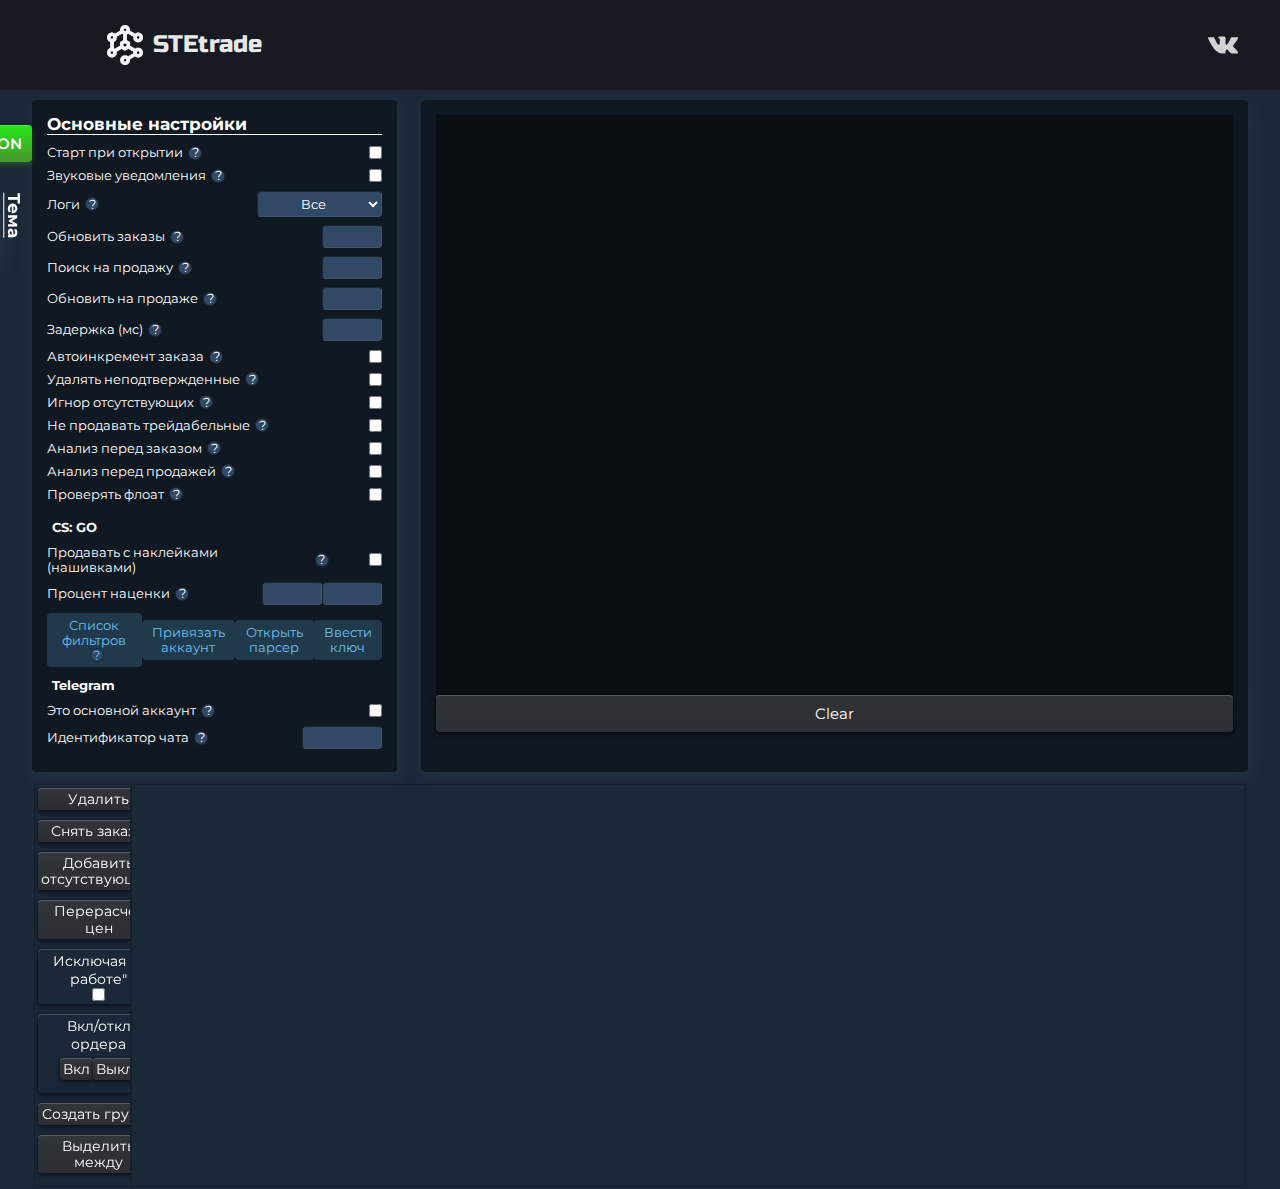
<file: index.html>
<head>
    <!-- <link href="https://fonts.googleapis.com/css?family=Open+Sans:300,400,600,700&display=swap&subset=cyrillic,cyrillic-ext" rel="stylesheet"> -->
    <link href="https://fonts.googleapis.com/css?family=Montserrat:300,400,500,700&display=swap&subset=cyrillic" rel="stylesheet">
    <link href="https://fonts.googleapis.com/css?family=Russo+One&display=swap" rel="stylesheet">
    <link href="https://necolas.github.io/normalize.css/8.0.1/normalize.css" rel="stylesheet">
    <link rel="stylesheet" type="text/css" href="http://maxcdn.bootstrapcdn.com/font-awesome/4.7.0/css/font-awesome.min.css">
    <meta charset="utf-8">
    <script type="text/javascript" src="scr\jquery.js"></script>
    <script type="text/javascript" src="index.js"></script>
    <link href="site.css" rel="stylesheet">
    <title>STEtrade</title>
</head>
<body class="Steam">
    <div id="wrapper">
        <form id="theme-set" class="set_group">
            <div class="title">Тема</div>
            <div class="row">
                <label for="themeChoice1">Classic</label>
                <input type="radio" id="themeChoice1" name="theme" value="Classic">
            </div>
            <div class="row">
                <label for="themeChoice3">Dark</label>
                <input type="radio" id="themeChoice3" name="theme" value="Steam">
            </div>
        </form>
        <section id="settings_page"></section>
        <section id="header">
            <header>
                <div class="inner">
                    <div class="menu_bttn_wrapper" id="proSettings" hidden>
                        <div class="menu_bttn"></div>
                    </div>
                    <a class="logo">
                        <img src="/ico/ste_white.png" alt="">STEtrade
                    
                    </a>
                    <div class="user_block">
                        <div class="user_avatar" id="user_avatar"></div>
                        <div class="user_block_text">
                            <div class="user_name" id="user_name"></div>
                            <div class="user_on_sale" id="user_sum"></div>
                            <div class="user_balance" id="balance"></div>
                            <div class="user_on_sale" id="on_sale_sum"></div>
                            <div class="user_on_buy" id="orders_sum"></div>
                        </div>
                    </div>
                    <ul class="socials">
                        <li class="vk">
                            <a target="_blank" href="https://vk.com/stetrade"></a>
                        </li>
                    </ul>
                </div>
            </header>
        </section>
        <section id="main_block">
            <div class="inner">
                <div class="main-settings grid">
                    <div class="set_group">
                        <div class="title">Основные настройки</div>
                        <button id="startWork">ON</button>
                        <div class="row" id="AOSettings" hidden>
                            <label for="AOSettings">
                                ПРО версия
                                
                                
                                
                                
                                
                                <div class="helper">
                                    <span>?</span>
                                    <div class="help_text">Включить функционал ПРО версии</div>
                                </div>
                            </label>
                            <input class="settings" type="checkbox" name="AOSettings" id="AOSettings">
                        </div>
                        <div class="row">
                            <label for="autoStart">
                                Старт при открытии
                                
                                
                                
                                
                                
                                <div class="helper">
                                    <span>?</span>
                                    <div class="help_text">Автоматический старт при открытии Бота</div>
                                </div>
                            </label>
                            <input class="settings" type="checkbox" name="autoStart" id="autoStart">
                        </div>
                        <div class="row">
                            <label for="soundNotifications">
                                Звуковые уведомления                                
                                
                                
                                
                                
                                <div class="helper">
                                    <span>?</span>
                                    <div class="help_text">Включить звуковые уведомления
                                    </div>
                                </div>
                            </label>
                            <input class="settings" type="checkbox" name="soundNotifications" id="soundNotifications">
                        </div>
                        <div class="row">
                            <label for="logs_info">
                                Логи                                
                                
                                
                                
                                <div class="helper">
                                    <span>?</span>
                                    <div class="help_text">Тип логирования</div>
                                </div>
                            </label>
                            <select class="settings" size="1" id="logs_info">
                                <option value="2">Все</option>
                                <option value="1">Только ошибки</option>
                                <option value="0">Выключить</option>
                            </select>
                        </div>
                        <div class="row">
                            <label for="getOrdersRefreshTime">
                                Обновить заказы                                
                                
                                
                                
                                <div class="helper">
                                    <span>?</span>
                                    <div class="help_text">Частота обновления заказов (минуты)</div>
                                </div>
                            </label>
                            <div class="min-row">
                                <input class="settings" type="number" name="getOrdersRefreshTime" id="getOrdersRefreshTime">
                                <label id="getOrdersRefreshTimeLable" class="time-mark"></label>
                            </div>
                        </div>
                        <div class="row">
                            <label for="sellInventoryRefreshTime">
                                Поиск на продажу                                
                                
                                
                                
                                <div class="helper">
                                    <span>?</span>
                                    <div class="help_text">Частота поиска предметов на продажу (минуты)</div>
                                </div>
                            </label>
                            <div class="min-row">
                                <input class="settings" type="number" name="sellInventoryRefreshTime" id="sellInventoryRefreshTime">
                                <label id="sellInventoryRefreshTimeLable" class="time-mark"></label>
                            </div>
                        </div>
                        <div class="row">
                            <label for="itemsOnSaleRefreshTime">
                                Обновить на продаже                                
                                
                                
                                <div class="helper">
                                    <span>?</span>
                                    <div class="help_text">Частота обновления информации о предметах на продаже</div>
                                </div>
                            </label>
                            <div class="min-row">
                                <input class="settings" type="number" name="itemsOnSaleRefreshTime" id="itemsOnSaleRefreshTime">
                                <label id="itemsOnSaleRefreshTimeLable" class="time-mark"></label>
                            </div>
                        </div>
                        <div class="row">
                            <label for="itemsOnSaleRefreshTime">
                                Задержка (мс)                                
                                
                                
                                <div class="helper">
                                    <span>?</span>
                                    <div class="help_text">Время задержки между запросами (миллисекунды)</div>
                                </div>
                            </label>
                            <div class="min-row">
                                <input class="settings" type="number" name="query_delay" id="query_delay">
                                <label id="query_delay"></label>
                            </div>
                        </div>
                        <div class="row">
                            <label for="autoIncOrders">
                                Автоинкремент заказа                                
                                
                                
                                <div class="helper">
                                    <span>?</span>
                                    <div class="help_text">Увеличивает количество в заказе на 1 при раземещении заказа</div>
                                </div>
                            </label>
                            <input class="settings" type="checkbox" name="autoIncOrders" id="autoIncOrders">
                        </div>
                        <div class="row">
                            <label for="checkSDASettings">
                                Удалять неподтвержденные                                
                                
                                
                                <div class="helper">
                                    <span>?</span>
                                    <div class="help_text">Удалять "зависшие предметы в SDA"</div>
                                </div>
                            </label>
                            <input class="settings" type="checkbox" name="checkSDASettings" id="checkSDASettings">
                        </div>
                        <div class="row">
                            <label for="ignoreMissing">
                                Игнор отсутствующих                                
                                
                                
                                <div class="helper">
                                    <span>?</span>
                                    <div class="help_text">Игнорировать предметы, которых нет в базе</div>
                                </div>
                            </label>
                            <input class="settings" type="checkbox" name="ignoreMissing" id="ignoreMissing">
                        </div>
                        <div class="row">
                            <label for="dontSelTradable">
                                Не продавать трейдабельные                                
                                
                                
                                <div class="helper">
                                    <span>?</span>
                                    <div class="help_text">Не выставлять предметы, у которых нет трейд бана</div>
                                </div>
                            </label>
                            <input class="settings" type="checkbox" name="dontSelTradable" id="dontSelTradable">
                        </div>
                        <div class="row">
                            <label for="checkHistogramBeforeBuy">
                                Анализ перед заказом                                
                                
                                
                                <div class="helper">
                                    <span>?</span>
                                    <div class="help_text">Вставать первым на покупку, при возможноности</div>
                                </div>
                            </label>
                            <input class="settings" type="checkbox" name="checkHistogramBeforeBuy" id="checkHistogramBeforeBuy">
                        </div>
                        <div class="row">
                            <label for="checkHistogramBeforeSell">
                                Анализ перед продажей                                
                                
                                
                                <div class="helper">
                                    <span>?</span>
                                    <div class="help_text">Вставать первым на продажу, при возможноности</div>
                                </div>
                            </label>
                            <input class="settings" type="checkbox" name="checkHistogramBeforeSell" id="checkHistogramBeforeSell">
                        </div>
                        <div class="row">
                            <label for="checkFloat">
                                Проверять флоат                                
                                
                                
                                <div class="helper">
                                    <span>?</span>
                                    <div class="help_text">Не продавать предметы, которые попали в диапазон флоат</div>
                                </div>
                            </label>
                            <input class="settings" type="checkbox" name="checkFloat" id="checkFloat">
                        </div>
                        <div class="cs coll">
                            <h4>CS: GO</h4>
                            <div class="row">
                                <label for="sellWithStickers">
                                    Продавать с наклейками (нашивками)                                
                                    
                                    
                                    <div class="helper">
                                        <span>?</span>
                                        <div class="help_text">Продавать или не продавать предметы с наклейками (нашивками)</div>
                                    </div>
                                </label>
                                <input class="settings" type="checkbox" name="sellWithStickers" id="sellWithStickers">
                            </div>
                            <div class="row">
                                <label for="sticker_percent">
                                    Процент наценки                                
                                    
                                    
                                    <div class="helper">
                                        <span>?</span>
                                        <div class="help_text">Наценка от стоимости всех наклеек ("процент" | "минимальная наценка")</div>
                                    </div>
                                </label>
                                <input class="settings" type="number" name="sticker_percent" id="sticker_percent" style="margin-left:auto">
                                <div class="min-row" style="justify-inner: flex-end;">
                                    <input class="settings" type="number" name="sticker_overprice" id="sticker_overprice">
                                </div>
                            </div>
                            <div class="row">
                                <button id="filter_stickers_button">
                                    Список фильтров                                    
                                    <div class="helper">
                                        <span>?</span>
                                        <div class="help_text">Не продавать предметы, если у них есть наклейки</div>
                                    </div>
                                </button>
                                <button id="regSteamid">Привязать аккаунт</button>
                                <button id="openParser">Открыть парсер</button>
                                <button id="enterSecrteKey">Ввести ключ</button>
                            </div>
                            <h4>Telegram </h4>
                            <div class="row">
                                <label for="telegramThisIsMain">
                                    Это основной аккаунт                                    
                                    <div class="helper">
                                        <span>?</span>
                                        <div class="help_text">Поставтье галку, если это основной аккаунт</div>
                                    </div>
                                </label>
                                <input class="settings" type="checkbox" name="telegramThisIsMain" id="telegramThisIsMain">
                            </div>
                            <div class="row">
                                <label for="telegram_chat_id">
                                    Идентификатор чата  
                                    
                                    
                                    <div class="helper">
                                        <span>?</span>
                                        <div class="help_text">Ваш уникальный id для телеграмм бота</div>
                                    </div>
                                </label>
                                <input class="settings" type="number" name="telegram_chat_id" id="telegram_chat_id">
                            </div>
                        </div>
                        <div id="progress_bar_div"></div>
                    </div>
                    <div class="logs-block">
                        <div class="logs">
                            <div id="log" class="overflow"></div>
                        </div>
                        <button id="clearLogs">Clear</button>
                    </div>
                </div>
            </div>
        </section>
        <section id="trade-table">
            <div class="inner">
                <table border="1px">
                    <tr>
                        <td colspan="2" valign="top" class="table-setting">
                            <button id="deleteItems">Удалить</button>
                            <button id="deleteOrders">Снять заказы</button>
                            <button id="addMissingItems">Добавить отсутствующие</button>
                            <button id="updateItemsPrices">Перерасчет цен</button>
                            <div class="btn-group">
                                <label id="updateItemsPricesLabel" for="updateItemsPrices_settings">Исключая "в работе"</label>
                                <input class="settings" type="checkbox" name="updateItemsPrices_settings" id="updateItemsPrices_settings">
                            </div>
                            <div class="btn-group">
                                Вкл/откл ордера
                                
                                
                                
                                
                                
                                
                                <div class="btn-row">
                                    <button id="on_work_on">Вкл</button>
                                    <button id="on_work_off">Выкл</button>
                                </div>
                            </div>
                            <button class="addGroup" id="addGroup">Создать группу</button>
                            <button id="checkItems">Выделить между</button>
                        </td>
                    </tr>
                    <tr>
                        <td colspan="2" valign="top">
                            <div id="dataTable"></div>
                        </td>
                    </tr>
                </table>
            </div>
        </section>
        <section hidden class="groupSettings" id="groupSettings">
            <div class="b-popup-inner">
                <div class="b-popup-settings">
                    <div class="set_group">
                        <div class="title">Расчет цен</div>
                        <div class="row">
                            <label>Желаемый процент профита</label>
                            <div class="min-row" style="justify-inner: flex-end;">
                                <input class="settings" type="number" name="group_profitPercent" id="group_profitPercent">
                                <input class="settings" type="number" name="group_minProfit" id="group_minProfit">
                                <input class="settings" type="number" name="group_lowProfit" id="group_lowProfit">
                            </div>
                        </div>
                        <div class="row">
                            <label for="group_countDayHistoryGraph">Период анализа</label>
                            <input class="settings" type="number" name="group_countDayHistoryGraph" id="group_countDayHistoryGraph">
                        </div>
                        <div class="row">
                            <label for="group_percentLimit">Процент коридора </label>
                            <input class="settings" type="number" name="group_percentLimit" id="group_percentLimit">
                        </div>
                        <div class="row" style="flex-wrap: wrap;">
                            <label for="algoritm">Алгоритм продажи</label>
                            <select class="settings" size="1" name="group_algoritm" id="group_algoritm">
                                <option value="HG">Максимальный</option>
                                <option value="HSG">Макс безопасный</option>
                                <option value="AVG">Средний</option>
                                <option value="LG">Низкий</option>
                                <option value="BG">Покупной</option>
                                <option value="OG">Процент от заказа</option>
                            </select>
                        </div>
                        <div class="row" style="flex-wrap: wrap;">
                            <label for="algoritm_buy">Алгоритм покупки</label>
                            <select class="settings" size="1" name="group_algoritm_buy" id="group_algoritm_buy">
                                <option value="HG">Максимальный</option>
                                <option value="HSG">Макс безопасный</option>
                                <option value="AVG">Средний</option>
                                <option value="LG">Низкий</option>
                                <option value="BG">Покупной</option>
                                <option value="OG">Процент от заказа</option>
                            </select>
                        </div>
                        <div class="row">
                            <label for="group_orderPercent">Процент от заказа</label>
                            <div class="min-row" style="justify-inner: flex-end;">
                                <input class="settings" type="number" name="group_orderPercent" id="group_orderPercent">
                            </div>
                        </div>
                    </div>
                    <div class="set_group">
                        <div class="title">Фильтры</div>
                        <div class="row">
                            <label for="group_ordersPlace">Коэф стакана </label>
                            <input class="settings" type="number" name="group_ordersPlace" id="group_ordersPlace">
                        </div>
                        <div class="row">
                            <label for="group_cntSalesMonth">Продаж в день за месяц </label>
                            <input class="settings" type="number" name="group_cntSalesMonth" id="group_cntSalesMonth">
                        </div>
                        <div class="row">
                            <label for="group_listingPlace">Место в листинге</label>
                            <input class="settings" type="number" name="group_listingPlace" id="group_listingPlace">
                        </div>
                        <div class="row">
                            <label for="group_monthTrend">Тренд месячный</label>
                            <div class="min-row" style="justify-inner: flex-end;">
                                <input class="settings" type="number" name="group_monthTrend_up" id="group_monthTrend_up">
                                <input class="settings" type="number" name="group_monthTrend" id="group_monthTrend">
                            </div>
                        </div>
                        <div class="row">
                            <label for="group_weekTrend">Тренд недельный</label>
                            <div class="min-row" style="justify-inner: flex-end;">
                                <input class="settings" type="number" name="group_weekTrend_up" id="group_weekTrend_up">
                                <input class="settings" type="number" name="group_weekTrend" id="group_weekTrend">
                            </div>
                        </div>
                        <div class="row">
                            <label for="group_dayTrend">Тренд дневной</label>
                            <div class="min-row" style="justify-inner: flex-end;">
                                <input class="settings" type="number" name="group_dayTrend_up" id="group_dayTrend_up">
                                <input class="settings" type="number" name="group_dayTrend" id="group_dayTrend">
                            </div>
                        </div>
                    </div>
                    <div class="set_group">
                        <div class="title">Снятие заказов</div>
                        <div class="row">
                            <label for="group_cancelOrderIfLow">Если на продаже больше чем в заказе</label>
                            <input class="settings" type="checkbox" name="group_cancelOrderIfLow" id="group_cancelOrderIfLow">
                        </div>
                        <div class="row">
                            <label for="group_dontDeleteOrders">Не снимать заказы</label>
                            <input class="settings" type="checkbox" name="group_dontDeleteOrders" id="group_dontDeleteOrders">
                        </div>
                    </div>
                    <div>
                        <button id="deleteGroupSettings" class="closeGroupSettings">Очистить</button>
                        <button id="closeGroupSettings" class="closeGroupSettings">Закрыть</button>
                    </div>
                </div>
            </div>
        </section>
        <section hidden class="groupSettings" id="filter_stickers">
            <div class="b-popup-inner">
                <div class="b-popup-settings">
                    <div class="set_group">
                        <div class="title">Список наклеек</div>
                        <div class="row">
                            <textarea name="filter_stickers_list" id="filter_stickers_list" cols="100" rows="10"></textarea>
                        </div>
                        <div>
                            <button id="filter_stickers_list_clear" class="filter_stickers_list_clear">Очистить</button>
                            <button id="filter_stickers_list_close" class="filter_stickers_list_close">Закрыть</button>
                        </div>
                    </div>
                </div>
            </div>
        </section>
        <div id="to_top">
            <i class="fa fa-angle-double-up"></i>
        </div>
    </div>
</body>
</file>
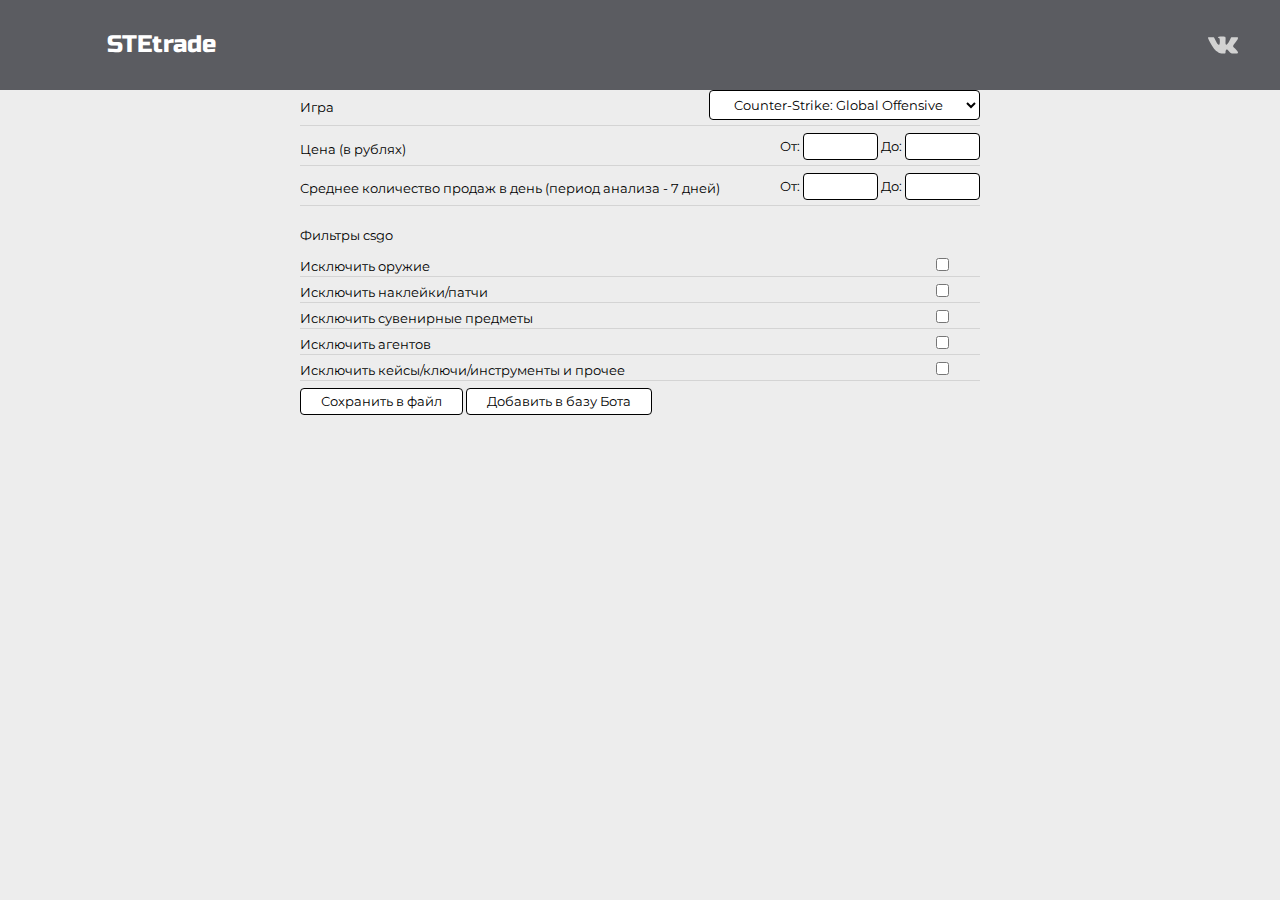
<file: parser.html>
<head>
    <!-- <link href="https://fonts.googleapis.com/css?family=Open+Sans:300,400,600,700&display=swap&subset=cyrillic,cyrillic-ext" rel="stylesheet"> -->
    <link href="https://fonts.googleapis.com/css?family=Montserrat:300,400,500,700&display=swap&subset=cyrillic" rel="stylesheet">
    <link href="https://fonts.googleapis.com/css?family=Russo+One&display=swap" rel="stylesheet">
    <link href="https://necolas.github.io/normalize.css/8.0.1/normalize.css" rel="stylesheet">
    <link rel="stylesheet" type="text/css" href="http://maxcdn.bootstrapcdn.com/font-awesome/4.7.0/css/font-awesome.min.css">
    <meta charset="utf-8">
    <script type="text/javascript" src="scr\jquery.js"></script>
    <script type="text/javascript" src="index.js"></script>
    <link href="site.css" rel="stylesheet">
    <title>STEtrade</title>
</head>
<body class="parser">
    <div id="wrapper">
        <header>
            <div class="inner">
                <a class="logo">STEtrade</a>
                <ul class="socials">
                    <li class="vk">
                        <a target="_blank" href="https://vk.com/stetrade"></a>
                    </li>
                </ul>
            </div>
        </header>
        <section id="content">
            <div class="row" style="flex-wrap: wrap;">
                <label for="appid">Игра</label>
                <select class="settings" size="1" id="appid">
                    <option value="730">Counter-Strike: Global Offensive</option>
                    <option value="570">Dota 2</option>
                    <option value="440">Team Fortress 2</option>
                </select>
            </div>
            <div class="row">
                <label>Цена (в рублях)</label>
                <div class="min-row" style="justify-inner: flex-end;">
                    От: <input class="settings" type="number" id="price_min">
                    До: <input class="settings" type="number" id="price_max">
                </div>
            </div>
            <div class="row">
                <label>Среднее количество продаж в день (период анализа - 7 дней)</label>
                <div class="min-row" style="justify-inner: flex-end;">
                    От: <input class="settings" type="number" id="cnt_sales_min">
                    До: <input class="settings" type="number" id="cnt_sales_max">
                </div>
            </div>
            <br>
            <div id="filters_csgo">
                Фильтры csgo
            <br>
                <br>
                <div class="row">
                    <label for="filter_weapons">Исключить оружие</label>
                    <input class="settings" type="checkbox" id="filter_weapons">
                </div>
                <div class="row">
                    <label for="filter_sticker">Исключить наклейки/патчи</label>
                    <input class="settings" type="checkbox" id="filter_sticker">
                </div>
                <div class="row">
                    <label for="filter_souvenir">Исключить сувенирные предметы</label>
                    <input class="settings" type="checkbox" id="filter_souvenir">
                </div>
                <div class="row">
                    <label for="filter_agent">Исключить агентов</label>
                    <input class="settings" type="checkbox" id="filter_agent">
                </div>
                <div class="row">
                    <label for="filter_container">Исключить кейсы/ключи/инструменты и прочее</label>
                    <input class="settings" type="checkbox" id="filter_container">
                </div>
            </div>
            <div hidden id="filters_tf2">Фильтры TF2
            </div>
            <div hidden id="filters_dota2">
                Фильтры Dota 2
            <br>
                <br>
                <p>Исключить следующие Качества:</p>
                <div class="row">
                    <label for="filter_dota2_Standard">Standard</label>
                    <input class="settings" type="checkbox" id="filter_dota2_Standard">
                </div>
                <div class="row">
                    <label for="filter_dota2_Inscribed">Inscribed</label>
                    <input class="settings" type="checkbox" id="filter_dota2_Inscribed">
                </div>
                <div class="row">
                    <label for="filter_dota2_Auspicious">Auspicious</label>
                    <input class="settings" type="checkbox" id="filter_dota2_Auspicious">
                </div>
                <div class="row">
                    <label for="filter_dota2_Heroic">Heroic</label>
                    <input class="settings" type="checkbox" id="filter_dota2_Heroic">
                </div>
                <div class="row">
                    <label for="filter_dota2_Genuine">Genuine</label>
                    <input class="settings" type="checkbox" id="filter_dota2_Genuine">
                </div>
                <div class="row">
                    <label for="filter_dota2_Autographed">Autographed</label>
                    <input class="settings" type="checkbox" id="filter_dota2_Autographed">
                </div>
                <div class="row">
                    <label for="filter_dota2_Frozen">Frozen</label>
                    <input class="settings" type="checkbox" id="filter_dota2_Frozen">
                </div>
                <div class="row">
                    <label for="filter_dota2_Cursed">Cursed</label>
                    <input class="settings" type="checkbox" id="filter_dota2_Cursed">
                </div>
                <div class="row">
                    <label for="filter_dota2_Base">Base</label>
                    <input class="settings" type="checkbox" id="filter_dota2_Base">
                </div>
                <div class="row">
                    <label for="filter_dota2_Corrupted">Corrupted</label>
                    <input class="settings" type="checkbox" id="filter_dota2_Corrupted">
                </div>
                <div class="row">
                    <label for="filter_dota2_Infused">Infused</label>
                    <input class="settings" type="checkbox" id="filter_dota2_Infused">
                </div>
                <div class="row">
                    <label for="filter_dota2_Unusual">Unusual</label>
                    <input class="settings" type="checkbox" id="filter_dota2_Unusual">
                </div>
                <div class="row">
                    <label for="filter_dota2_Exalted">Exalted</label>
                    <input class="settings" type="checkbox" id="filter_dota2_Exalted">
                </div>
                <div class="row">
                    <label for="filter_dota2_Elder">Elder</label>
                    <input class="settings" type="checkbox" id="filter_dota2_Elder">
                </div>
                <div class="row">
                    <label for="filter_dota2_Legacy">Legacy</label>
                    <input class="settings" type="checkbox" id="filter_dota2_Legacy">
                </div>
                <div class="row">
                    <label for="filter_dota2_Ascendant">Ascendant</label>
                    <input class="settings" type="checkbox" id="filter_dota2_Ascendant">
                </div>
                <div class="row">
                    <label for="filter_dota2_Favored">Favored</label>
                    <input class="settings" type="checkbox" id="filter_dota2_Favored">
                </div>
                <br>
                <p>Исключить следующую Редкость:</p>
                <div class="row">
                    <label for="filter_dota2_Rarity_Common">Common</label>
                    <input class="settings" type="checkbox" id="filter_dota2_Rarity_Common">
                </div>
                <div class="row">
                    <label for="filter_dota2_Rarity_Uncommon">Uncommon</label>
                    <input class="settings" type="checkbox" id="filter_dota2_Rarity_Uncommon">
                </div>
                <div class="row">
                    <label for="filter_dota2_Rarity_Rare">Rare</label>
                    <input class="settings" type="checkbox" id="filter_dota2_Rarity_Rare">
                </div>
                <div class="row">
                    <label for="filter_dota2_Rarity_Mythical">Mythical</label>
                    <input class="settings" type="checkbox" id="filter_dota2_Rarity_Mythical">
                </div>
                <div class="row">
                    <label for="filter_dota2_Rarity_Immortal">Immortal</label>
                    <input class="settings" type="checkbox" id="filter_dota2_Rarity_Immortal">
                </div>
                <div class="row">
                    <label for="filter_dota2_Rarity_Legendary">Legendary</label>
                    <input class="settings" type="checkbox" id="filter_dota2_Rarity_Legendary">
                </div>
                <div class="row">
                    <label for="filter_dota2_Rarity_Arcana">Arcana</label>
                    <input class="settings" type="checkbox" id="filter_dota2_Rarity_Arcana">
                </div>
                <div class="row">
                    <label for="filter_dota2_Rarity_Ancient">Ancient</label>
                    <input class="settings" type="checkbox" id="filter_dota2_Rarity_Ancient">
                </div>
            </div>
            <div>
                <button id="save_to_file">Сохранить в файл</button>
                <button id="add_to_base">Добавить в базу Бота</button>
            </div>
            <div class="logs-block">
                <div class="logs">
                    <div id="log_parser" class="overflow"></div>
                </div>
            </div>
    </div>
</section></div></body>
</file>
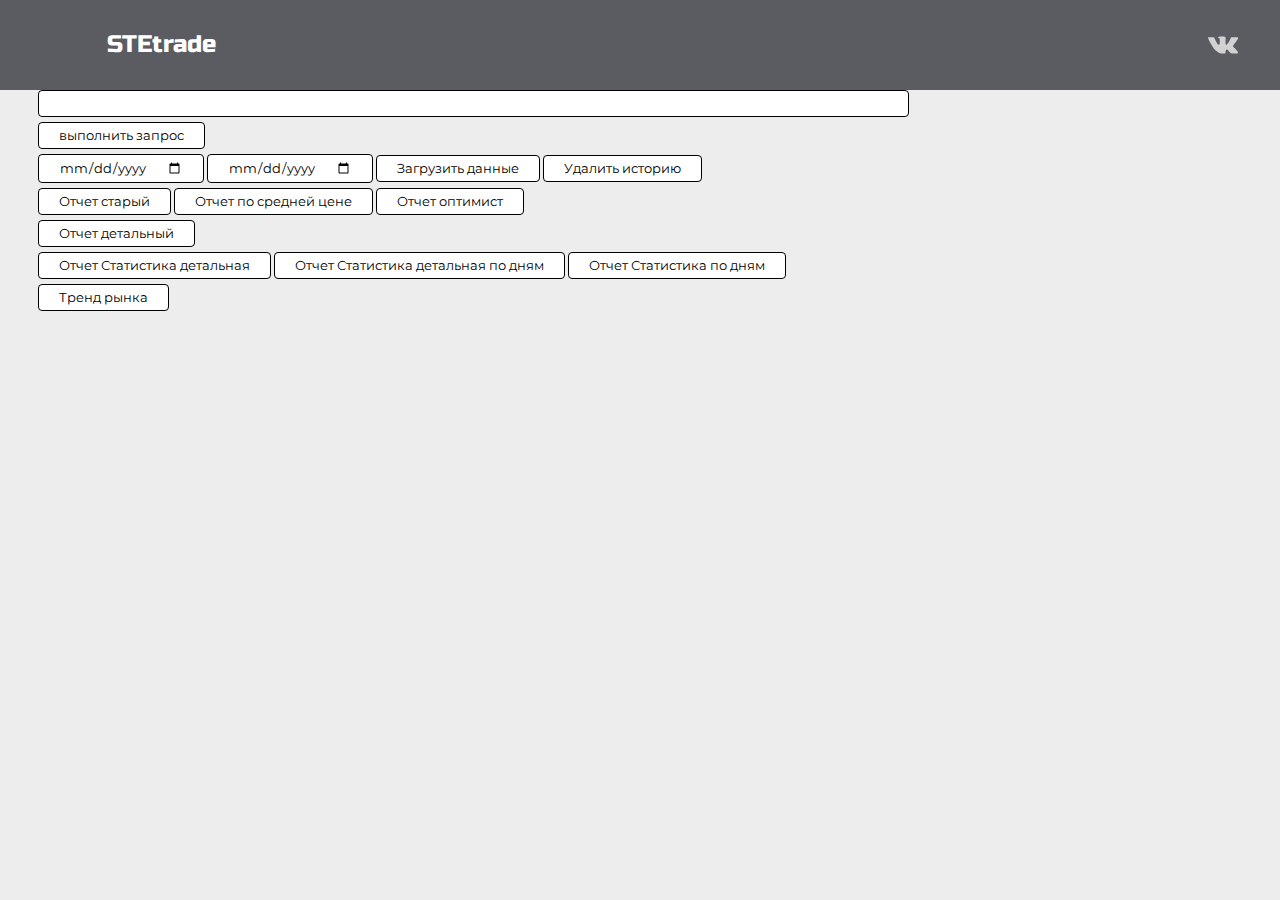
<file: reports.html>
<head>
    <!-- <link href="https://fonts.googleapis.com/css?family=Open+Sans:300,400,600,700&display=swap&subset=cyrillic,cyrillic-ext" rel="stylesheet"> -->
    <link href="https://fonts.googleapis.com/css?family=Montserrat:300,400,500,700&display=swap&subset=cyrillic" rel="stylesheet">
    <link href="https://fonts.googleapis.com/css?family=Russo+One&display=swap" rel="stylesheet">
    <link href="https://necolas.github.io/normalize.css/8.0.1/normalize.css" rel="stylesheet">
    <link rel="stylesheet" type="text/css" href="http://maxcdn.bootstrapcdn.com/font-awesome/4.7.0/css/font-awesome.min.css">
    <meta charset="utf-8">
    <script type="text/javascript" src="scr\jquery.js"></script>
    <script type="text/javascript" src="index.js"></script>
    <link href="site.css" rel="stylesheet">
    <title>STEtrade</title>
</head>
<body class="report">
    <div id="wrapper">
        <header>
            <div class="inner">
                <a class="logo">STEtrade</a>
                <ul class="socials">
                    <li class="vk">
                        <a target="_blank" href="https://vk.com/stetrade"></a>
                    </li>
                </ul>
            </div>
        </header>
        <section id="content">
            <input class="overflow" size="100" type="text" id="sqlQuery">
            <br>
            <button id="runSqlQuery">выполнить запрос</button>
            <br>
            <input class="settings" type="date" name="dateReportStart" id="dateReportStart">
            <input class="settings" type="date" name="dateReportEnd" id="dateReportEnd">
            <button id="loadHistoryToSQL">Загрузить данные</button>
            <button id="clearHistorySQL">Удалить историю</button>
            <br>
            <button id="reportProfitMonth">Отчет старый</button>
            <button id="reportProfitAvg">Отчет по средней цене</button>
            <button id="reportProfitOptimist">Отчет оптимист</button>
            <br>
            <button id="reportHistory">Отчет детальный</button>
            <br>
            <button id="reportStatsAll">Отчет Статистика детальная</button>
            <button id="reportStatsAllDays">Отчет Статистика детальная по дням</button>
            <button id="reportStatsDays">Отчет Статистика по дням</button>
            <br>
            <button id="GetMarketDiff">Тренд рынка</button>
            <div id="report"></div>
            <svg id = "graph" width="1000" height="300" xmlns="http://www.w3.org/2000/svg"></svg>
        </section>
    </div>
</body>
</file>
<file: site.css>
/*! normalize.css v8.0.1 | MIT License | github.com/necolas/normalize.css */
html {
  line-height: 1.15;
  /* 1 */
  -webkit-text-size-adjust: 100%;
  /* 2 */
}
body {
  margin: 0;
}
main {
  display: block;
}
h1 {
  font-size: 2em;
  margin: 0.67em 0;
}
hr {
  box-sizing: content-box;
  /* 1 */
  height: 0;
  /* 1 */
  overflow: visible;
  /* 2 */
}
pre {
  font-family: monospace, monospace;
  /* 1 */
  font-size: 1em;
  /* 2 */
}
a {
  background-color: transparent;
}
abbr[title] {
  border-bottom: none;
  /* 1 */
  text-decoration: underline;
  /* 2 */
  text-decoration: underline dotted;
  /* 2 */
}
b,
strong {
  font-weight: bolder;
}
code,
kbd,
samp {
  font-family: monospace, monospace;
  /* 1 */
  font-size: 1em;
  /* 2 */
}
small {
  font-size: 80%;
}
sub,
sup {
  font-size: 75%;
  line-height: 0;
  position: relative;
  vertical-align: baseline;
}
sub {
  bottom: -0.25em;
}
sup {
  top: -0.5em;
}
img {
  border-style: none;
}
button,
input,
optgroup,
select,
textarea {
  font-family: inherit;
  /* 1 */
  font-size: 100%;
  /* 1 */
  line-height: 1.15;
  /* 1 */
  margin: 0;
  /* 2 */
}
button,
input {
  /* 1 */
  overflow: visible;
}
button,
select {
  /* 1 */
  text-transform: none;
}
button,
[type="button"],
[type="reset"],
[type="submit"] {
  -webkit-appearance: button;
}
button::-moz-focus-inner,
[type="button"]::-moz-focus-inner,
[type="reset"]::-moz-focus-inner,
[type="submit"]::-moz-focus-inner {
  border-style: none;
  padding: 0;
}
button:-moz-focusring,
[type="button"]:-moz-focusring,
[type="reset"]:-moz-focusring,
[type="submit"]:-moz-focusring {
  outline: 1px dotted ButtonText;
}
fieldset {
  padding: 0.35em 0.75em 0.625em;
}
legend {
  box-sizing: border-box;
  /* 1 */
  color: inherit;
  /* 2 */
  display: table;
  /* 1 */
  max-width: 100%;
  /* 1 */
  padding: 0;
  /* 3 */
  white-space: normal;
  /* 1 */
}
progress {
  vertical-align: baseline;
}
textarea {
  overflow: auto;
}
[type="checkbox"],
[type="radio"] {
  box-sizing: border-box;
  /* 1 */
  padding: 0;
  /* 2 */
}
[type="number"]::-webkit-inner-spin-button,
[type="number"]::-webkit-outer-spin-button {
  height: auto;
}
[type="search"] {
  -webkit-appearance: textfield;
  /* 1 */
  outline-offset: -2px;
  /* 2 */
}
[type="search"]::-webkit-search-decoration {
  -webkit-appearance: none;
}
::-webkit-file-upload-button {
  -webkit-appearance: button;
  /* 1 */
  font: inherit;
  /* 2 */
}
details {
  display: block;
}
summary {
  display: list-item;
}
template {
  display: none;
}
[hidden] {
  display: none !important;
}
/*основные настройки*/
* {
  box-sizing: border-box;
}
body {
  font-family: 'Montserrat', sans-serif;
  color: #fff;
  background: #1b2838;
  position: relative;
  font-size: 13px;
}
body a {
  color: #fff;
}
body button {
  color: #fff;
}
body.parser input {
  width: 75px;
  color: #fff;
}

body input {
  /* width: 75px; */
  color: #fff;
}
body div {
  color: inherit;
}
.inner {
  width: 95%;
  margin: 0 auto;
}
#wrapper {
  max-width: 100%;
  width: 100%;
  position: relative;
}
#wrapper #theme-set{
       position: absolute;
    top: 180px;
    transition: .3s all;
    z-index: 100;
    transform: translateX(-100%);
}
#wrapper #theme-set.open{
     transform: translateX(0);
}
#wrapper #theme-set .title{
    position: absolute;
    position: absolute;
    right: 0;
    transform: rotate(90deg) translate(0, -174%);
    cursor: pointer;
}
h4 {
  margin: 10px 0 10px 5px;
}
#startWork {
  position: absolute;
  transform: translateX(-100%);
  left: 0px;
  top: 25px;
  margin: 0;
  border: none;
  display: flex;
  justify-content: center;
  align-items: center;
  font-size: 15px;
  border-radius: 4px;
  cursor: pointer;
  padding: 10px;
  transition: 0.3s all;
  background: linear-gradient(#25e818, #48942f) #2bb735;
  box-shadow: 0 1px rgba(255, 255, 255, 0.2) inset, 0 3px 5px rgba(65, 125, 41, 0.5), 0 0 1px 1px rgba(0, 1, 6, 0.2);
  font-weight: 600;
  color: #fff;
}
#startWork:hover {
  background: #006d22;
}
#startWork.working {
  background: #cc0d0d;
  box-shadow: 0 1px rgba(255, 255, 255, 0.2) inset, 0 3px 5px rgba(221, 59, 12, 0.5), 0 0 1px 1px rgba(0, 1, 6, 0.2);
}
#startWork.working:hover {
  background: #a92409;
}
/* END основные настройки*/
.group_b_cnt_percent {
  display: inline-block !important;
  margin-right: 10px !important;
}
.groupSettings {
  width: 100%;
  min-height: 100%;
  background-color: rgba(0, 0, 0, 0.5);
  overflow: hidden;
  position: fixed;
  top: 0px;
}
.b-popup-content {
  position: absolute;
  margin: 40px auto 0px auto;
  padding: 10px;
  background-color: rgba(0, 0, 0, 0.5);
  border-radius: 5px;
  box-shadow: 0px 0px 10px #000;
  width: 100%;
  height: 100%;
  margin: 0;
  display: flex;
  justify-content: center;
  align-items: center;
}
.b-popup-settings {
  align-items: center;
  justify-content: center;
  border-radius: 5px;
  background-color: #dadada;
  padding: 30px;
  position: absolute;
  top: 50%;
  left: 50%;
  transform: translate(-50%, -50%);
  display: flex;
  flex-direction: column;
}
.b-popup-settings .set_group {
  width: 100%;
}
#to_top {
  color: #979797;
  cursor: pointer;
  font-weight: bold;
  padding: 5px;
  left: 0;
  opacity: 0.8;
  position: fixed;
  text-align: center;
  bottom: 340px;
  font-size: 48px;
  display: none;
  transition: opacity 0.3s ease;
  z-index: 20;
  margin-left: auto;
  width: fit-content;
}
#to_top:hover {
  color: #815bb4;
}
/*header*/
header {
  background: #171a21;
  height: 90px;
  display: flex;
  align-items: center;
  color: #e8e8e8;
}
header .inner {
  display: flex;
  align-items: center;
  justify-content: space-between;
  padding: 5px 0;
  margin: 0 auto;
  min-width: inherit;
  position: relative;
  color: inherit;
}
header .logo {
  font-family: 'Russo One', sans-serif;
  font-size: 24px;
  color: inherit;
  cursor: pointer;
  margin-left: 75px;
  display: flex;
  align-items: center;
}
header .logo img {
  height: 40px;
  margin-right: 10px;
}
header .slogan {
  font-size: 16px;
}
header .socials {
  margin: 0;
  padding: 0;
  display: flex;
  list-style-type: none;
}
header .socials li {
  position: relative;
}
header .socials li a {
  width: 100%;
  position: absolute;
  top: 0;
  left: 0;
  height: 100%;
}
header .socials li:first-child {
  margin-right: 10px;
}
header .vk {
  content: '';
  width: 30;
  height: 30;
  background-image: url(/ico/vk-logo.svg);
  background-size: cover;
  background-repeat: no-repeat;
  filter: invert(100%);
}
header .yt {
  content: '';
  width: 30;
  height: 30;
  background-image: url(/ico/youtube.svg);
  background-size: cover;
  background-repeat: no-repeat;
}
header .user_avatar {
  width: 40px;
  height: 40px;
  content: '';
  background-size: cover;
  margin-right: 15px;
}
header .user_block {
  display: flex;
  align-items: center;
  width: 88%;
  justify-content: flex-end;
}
header .user_block_text {
  display: flex;
  flex-direction: column;
}
header .user_name {
  font-weight: bold;
}
header .menu_bttn_wrapper {
  padding: 15px 8px;
  cursor: pointer;
  background-color: #fbfbfc85;
  display: flex;
  align-items: center;
  justify-content: center;
  position: absolute;
  top: 50%;
  left: 0;
  transform: translateY(-50%);
  z-index: 12;
  border-radius: 2px;
  transition: 0.3s all;
}
header .menu_bttn_wrapper:hover {
  opacity: 0.5;
}
header .menu_bttn_wrapper .menu_bttn {
  border-top: 2px solid #333;
  border-bottom: 2px solid #333;
  display: block;
  width: 40px;
  height: 18px;
  background-color: unset;
  z-index: 12;
  padding: 0;
}
/* END header*/

.open #settings_page {
  display: block;
}
#settings_page {
  display: none;
  position: absolute;
  width: 100%;
  height: 100%;
  background: #1b2838;
  top: 90px;
  left: 0;
  z-index: 1000;
}
.grid {
  display: flex;
  flex-direction: row;
  flex-wrap: wrap;
}
.collumn {
  display: flex;
  flex-direction: column;
  width: 30%;
  margin-right: 10px;
}
.collumn .set_group {
  width: 100%;
}
.set_group {
  display: flex;
  flex-direction: column;
  padding: 15px;
  box-shadow: 2px 5px 18px rgba(122, 122, 122, 0.15);
  margin: 10px;
  margin-left: 0;
  background-color: rgba(0, 0, 0, 0.4);
  width: fit-content;
  position: relative;
  border-radius: 4px;
}
.set_group label {
  max-width: 300px;
  display: flex;
  align-items: center;
}
.set_group button {
  border-radius: 2px;
  border: none;
  padding: 1px;
  display: inline-block;
  cursor: pointer;
  text-decoration: none;
  color: #67c1f5;
  background: rgba(103, 193, 245, 0.2);
  padding: 5px 10px;
  border-radius: 4px;
  transition: 0.3s all;
}
.set_group button:hover {
  background: #417a9b;
}
.set_group .min-row {
  display: flex;
  align-items: center;
}
.set_group .min-row:nth-of-type(2) {
  margin-left: 10px;
}
.set_group input[type="number"],
.set_group input[type="string"] {
  width: 60px;
  text-align: center;
  border: 0.5px solid #d9d9d9;
  border-radius: 4px;
  padding: 3px;
  max-width: 60px;
  background-color: #324965;
  border-width: 1px;
  border-style: solid;
  border-color: #182636 #45566A #45566A #182636;
}
.set_group select {
  width: 125px;
  text-align: center;
  border: 0.5px solid #d9d9d9;
  padding: 3px;
  max-width: 125px;
  background-color: #324965;
  border-width: 1px;
  border-style: solid;
  color: #fff;
  border-color: #182636 #45566A #45566A #182636;
  border-radius: 4px;
}
.set_group .helper {
  border-radius: 100%;
  width: 14px;
  height: 14px;
  background-color: #324965;
  border-width: 1px;
  border-style: solid;
  border-color: #182636;
  display: inline-flex;
  align-items: center;
  justify-content: center;
  font-size: 13px;
  cursor: help;
  position: relative;
  margin-left: 5px;
}
.set_group .helper .help_text {
  position: absolute;
  top: 0;
  font-size: 14px;
  transform: translate(5%, -100%);
  left: 0px;
  padding: 16px;
  background: #3a5cab;
  border-radius: 6px;
  max-width: 230px;
  word-wrap: break-word;
  display: none;
  transition: 0.3s all;
  width: 230px;
}
.set_group .helper:hover .help_text {
  display: block;
}

body.Classic .set_group .helper .help_text {  
  position: absolute;
  top: 0;
  font-size: 14px;
  transform: translate(5%, -100%);
  left: 0px;
  padding: 16px;
  background: #dddddd;
  border-radius: 6px;
  max-width: 230px;
  word-wrap: break-word;
  display: none;
  transition: 0.3s all;
  width: 230px;
}

body.Classic .set_group .helper:hover .help_text {
  display: block;
}

body.report #report table{
  color:#000;
}

.set_group .title {
  font-size: 130%;
  font-weight: bold;
  margin-bottom: 10px;
  border-bottom: 1px solid;
}
.row {
  display: flex;
  justify-content: space-between;
  align-items: center;
  margin-bottom: 7px;
  border-bottom: 1px solid rgba(0, 0, 0, 0.1);
}
.row label + input:nth-of-type(1),
.row label + .min-row {
  margin-left: 40px;
}
input::-webkit-outer-spin-button,
input::-webkit-inner-spin-button {
  /* display: none; <- Crashes Chrome on hover */
  -webkit-appearance: none;
  margin: 0;
  /* <-- Apparently some margin are still there even though it's hidden */
}
.main-settings .set_group {
  width: 30%;
}
.main-settings .logs-block {
  width: 68%;
  display: flex;
  flex-direction: column;
  padding: 15px;
  box-shadow: 2px 5px 18px rgba(122, 122, 122, 0.15);
  margin: 10px;
  margin-left: 0;
  background-color: rgba(0, 0, 0, 0.4);
  position: relative;
  border-radius: 4px;
  margin-right: 0;
  margin-left: auto;
}
.main-settings .logs-block .logs {
  height: 100%;
  display: flex;
  flex-direction: column;
  justify-content: flex-start;
  width: 100%;
  transition: 0.3s all;
  background-color: rgba(0, 0, 0, 0.4);
  min-width: 500px;
  position: relative;
  margin: 0;
  margin-left: auto;
  font-size: 15px;
  box-shadow: 5px 4px 15px rgba(0, 0, 0, 0.1);
  max-height: 580px;
  overflow-y: hidden;
}
/* Нстрока таблицы */
table button {
  justify-content: center;
  align-items: center;
  border: none;
  border-radius: 4px;
  box-shadow: 0 1px rgba(255, 255, 255, 0.2) inset, 0 3px 5px rgba(0, 1, 6, 0.5), 0 0 1px 1px rgba(0, 1, 6, 0.2);
  cursor: pointer;
  transition: 0.3s all;
  text-shadow: none;
  font-size: 14px;
  padding: 3px;
  font-weight: 400;
  background: rgba(0, 0, 0, 0) linear-gradient(to bottom, #31363a, #2b2e34) repeat scroll 0 0;
  margin-bottom: 10px;
}
table button:hover {
  background: #1d2024;
}
table tr {
  border: 1px solid #00000030;
  transition: background-color 0.2s ease-in-out;
  /* background: green; */
}
table.tab tr {
  border: 1px solid transparent;
  transition: background-color 0.2s ease-in-out;
}
table.tab tr:nth-child(odd) {
  background-color: rgba(7, 8, 10, 0.12);
}
table.tab tr:nth-child(odd):hover {
  background-color: rgba(194, 172, 172, 0.51);
}
table.tab tr:nth-child(even) {
  background-color: #101821;
}
table.tab tr:nth-child(even):hover {
  background-color: rgba(194, 172, 172, 0.51);
}
table th {
  cursor: pointer;
}
table td {
  border: none;
  border-radius: 5px;
  /* background: linear-gradient(to right, red, 10%, yellow, 40%, green); */
}
table td.table {
  cursor: pointer;
}
.tr-color {
  background-color: #85b3f3 !important;
}
#log {
  height: 100%;
  position: relative;
}
.overflow {
  overflow: auto;
  vertical-align: text-top;
}
a:link {
  text-decoration: none;
}
.colorred {
  background: #ffafaf;
}
.colorgreen {
  background: #00ff1a8c;
}
.colorblue {
  background: #adccff;
}
.inner table {
  width: 100%;
  border: none;
}
#trade-table .inner > table > tbody {
  position: relative;
  width: 100%;
  display: flex;
}
#trade-table .inner > table > tbody > tr:first-child {
  position: sticky;
  width: 8%;
  height: fit-content;
  overflow: hidden;
  top: 0;
}
#trade-table .inner > table > tbody > tr:first-child:td {
  display: flex;
  flex-direction: column;
}
#trade-table .inner > table > tbody > tr:last-child {
  width: 92%;
  display: flex;
}
.table-setting button {
  width: 100%;
}
#dataTable,
#tableID,
#trade-table .inner > table > tbody > tr:last-child > td {
  width: 100%;
}
input,
select,
input[type=checkbox] {
  background-color: #324965;
  border-width: 1px;
  border-style: solid;
  border-color: #182636 #45566A #45566A #182636;
}
/*END Нстрока таблицы */
div.err_msg {
  font-weight: bold;
}
.group_b_cnt_percent {
  display: inline-block !important;
  margin-right: 10px !important;
}
.groupSettings {
  width: 100%;
  min-height: 100%;
  background-color: rgba(0, 0, 0, 0.5);
  overflow: hidden;
  position: fixed;
  top: 0px;
}
.b-popup-content {
  position: absolute;
  margin: 40px auto 0px auto;
  padding: 10px;
  background-color: rgba(0, 0, 0, 0.5);
  border-radius: 5px;
  box-shadow: 0px 0px 10px #000;
  width: 100%;
  height: 100%;
  margin: 0;
  display: flex;
  justify-content: center;
  align-items: center;
}





.color_onsale {
  background: #008200;
}
.color_order {
  background: #78b9eb;
}
.order_msg {
  background-color: #78b9eb;
}
.sell_msg {
  background-color: #008200;
}



.filter_msg {
  background-color: #ec535382;
}
.close-setting-btn {
  background: rgba(0, 0, 0, 0) linear-gradient(to bottom, #31363a, #2b2e34) repeat scroll 0 0;
}
.close-log-btn {
  background: rgba(0, 0, 0, 0) linear-gradient(to bottom, #31363a, #2b2e34) repeat scroll 0 0;
}
.msg a {
  color: inherit;
}
/*ПЕреключалка on/off */
.switch {
  position: relative;
  display: inline-block;
  width: 37px;
  height: 17px;
  display: block;
  margin: 0 auto;
}
.switch input {
  opacity: 0;
  width: 0;
  height: 0;
}
.slider {
  position: absolute;
  cursor: pointer;
  top: 0;
  left: 0;
  right: 0;
  bottom: 0;
  background-color: #ccc;
  -webkit-transition: 0.4s;
  transition: 0.4s;
  border-radius: 17px;
}
.slider:before {
  position: absolute;
  content: "";
  height: 15px;
  width: 15px;
  left: 1px;
  bottom: 1px;
  background-color: white;
  -webkit-transition: 0.4s;
  transition: 0.4s;
  border-radius: 50%;
}
input:checked + .slider {
  background-color: #815bb4;
}
input:focus + .slider {
  box-shadow: 0 0 1px #815bb4;
}
input:checked + .slider:before {
  -webkit-transform: translateX(20px);
  -ms-transform: translateX(20px);
  transform: translateX(20px);
}
/*END ПЕреключалка on/off */
.hideOpen {
  width: 25px;
  display: flex;
  justify-content: center;
  align-items: center;
  color: transparent;
  text-shadow: none;
  position: relative;
  margin: 0 auto;
}
.hideOpen:before {
  position: absolute;
  content: '';
  background-image: url(/ico/up-arrow.svg);
  background-size: cover;
  background-repeat: no-repeat;
  width: 8px;
  height: 8px;
  transform: rotate(90deg);
  transition: 0.3s all;
}
.hideOpen.open:before {
  transform: rotate(180deg);
}
.tableOnSale,
.tableOrder {
  margin-left: 5px;
  color: transparent;
  position: relative;
  display: inline-flex;
  justify-content: center;
  width: 20px;
  align-items: center;
  border: none;
  border-radius: 5px;
  background: #d1dbe7;
  opacity: 0.6;
  margin-bottom: 0;
}
.tableOnSale:before,
.tableOrder:before,
.tableOnSale:after,
.tableOrder:after {
  position: absolute;
  content: ' ';
  height: 11px;
  width: 1.5px;
  background-color: #333;
  transition: 0.3s all;
}
.tableOnSale:before,
.tableOrder:before {
  transform: rotate(45deg);
}
.tableOnSale:after,
.tableOrder:after {
  transform: rotate(-45deg);
}
.tableOnSale:hover,
.tableOrder:hover {
  opacity: 1;
}
.tableOnSale:hover:before,
.tableOrder:hover:before {
  transform: rotate(225deg);
}
.tableOnSale:hover:after,
.tableOrder:hover:after {
  transform: rotate(135deg);
}
.color_onsale,
.color_order {
  padding: 0 5px;
  text-align: center;
  vertical-align: middle;
  border-radius: 4px;
}
.btn-group {
  display: flex;
  flex-direction: column;
  align-items: center;
  justify-content: center;
  text-align: center;
  border: none;
  border-radius: 4px;
  box-shadow: 0 1px rgba(255, 255, 255, 0.2) inset, 0 3px 5px rgba(0, 1, 6, 0.5), 0 0 1px 1px rgba(0, 1, 6, 0.2);
  transition: 0.3s all;
  text-shadow: none;
  font-size: 14px;
  padding: 3px;
  font-weight: 400;
  background: #1b2838;
  margin-bottom: 10px;
}
.btn-row {
  display: flex;
  margin-top: 5px;
}
button[name="b_on"] {
  margin-left: auto;
  display: inline-block;
}
button[name="b_off"] {
  margin-right: auto;
  display: inline-block;
}
button.group {
  width: 47%;
}
#clearLogs {
  border: none;
  margin: 0 auto;
  padding: 10px;
  font-size: 15px;
  box-shadow: 0 1px rgba(255, 255, 255, 0.2) inset, 0 3px 5px rgba(0, 1, 6, 0.5), 0 0 1px 1px rgba(0, 1, 6, 0.2);
  border-radius: 4px;
  cursor: pointer;
  text-shadow: none;
  font-weight: 400;
  width: 100%;
  background: rgba(0, 0, 0, 0) linear-gradient(to bottom, #31363a, #2b2e34) repeat scroll 0 0;
}
#clearLogs:hover {
  background: #1d2024;
}
body.Classic {
  color: #000;
  background-color: #f6f6f6;
}
body.Classic header {
  background: #5b5c61;
}
body.Classic .tableOnSale,
body.Classic .tableOrder {
  margin-left: 5px;
  color: transparent;
  position: relative;
  display: inline-flex;
  justify-content: center;
  width: 20px;
  align-items: center;
  border: none;
  border-radius: 5px;
  background: #d1dbe7;
  opacity: 0.6;
  margin-bottom: 0;
}
body.Classic .tableOnSale:before,
body.Classic .tableOrder:before,
body.Classic .tableOnSale:after,
body.Classic .tableOrder:after {
  position: absolute;
  content: ' ';
  height: 11px;
  width: 1.5px;
  background-color: #333;
  transition: 0.3s all;
}
body.Classic .tableOnSale:before,
body.Classic .tableOrder:before {
  transform: rotate(45deg);
}
body.Classic .tableOnSale:after,
body.Classic .tableOrder:after {
  transform: rotate(-45deg);
}
body.Classic .tableOnSale:hover,
body.Classic .tableOrder:hover {
  opacity: 1;
}
body.Classic .tableOnSale:hover:before,
body.Classic .tableOrder:hover:before {
  transform: rotate(225deg);
}
body.Classic .tableOnSale:hover:after,
body.Classic .tableOrder:hover:after {
  transform: rotate(135deg);
}
body.Classic .set_group {
  background-color: #f6f6f6;
}
body.Classic a {
  color: inherit;
}
body.Classic button {
  color: #000;
  background: #216bc6;
  color: #fff;
}
body.Classic button.hideOpen {
  color: transparent;
}
body.Classic button:hover {
  background-color: #0d458a;
}
body.Classic input:checked + .slider {
  background-color: #216bc6;
}
body.Classic input {
  color: #000;
  background-color: #fff;
  border: 0.5px solid #d9d9d9;
}
body.Classic input[type="number"],
body.Classic inputinput[type="string"] {
  color: #000;
  background-color: #fff;
  border: 0.5px solid #d9d9d9;
}
body.Classic select {
  color: #000;
  background-color: #fff;
}
body.Classic label {
  color: #000;
}
body.Classic .set_group input[type="number"],
body.Classic .set_group input[type="string"] {
  background-color: #fff;
}
body.Classic .set_group .helper {
  background-color: #fff;
}
body.Classic #settings_page {
  background: #ededed;
}
body.Classic .btn-group {
  background: rgba(8, 9, 10, 0.26);
}
body.Classic .main-settings .logs-block {
  background-color: #ededed;
}
body.Classic .main-settings .logs-block .logs {
  background: #f6f6f6;
}
body.Classic .main-settings .logs-block #clearLogs {
  background: #216bc6;
}
body.Classic .main-settings .logs-block #clearLogs:hover {
  background: #0d458a;
}
body.Classic .tab thead tr:nth-child(odd) {
  background-color: #fff;
}
body.Classic .tab tr:nth-child(odd) {
  background-color: rgba(7, 8, 10, 0.12);
}
body.Classic .tab tr:nth-child(even) {
  background-color: #fff;
}
body.Classic .tab tr:hover {
  background-color: #99d5f1;
}
border-spacing body.Classic .tab tr td.table {
  cursor: pointer;
}
body.Classic .tab tr td a {
  color: #1c6dab;
}
body.Classic  .color_onsale {
  background: #6ce56c;
}
body.Classic  .color_order {
  background: #78b9eb;
}
body.Classic .order_msg {
  background-color: #78b9eb;
}
body.Classic .sell_msg {
  background-color: #6ce56c;
}

input#telegram_chat_id{
	width:80px;
	max-width:80px;
}


body.report {
  background: #ededed;
}
body.report header {
  background: #5b5c61;
  color: #fff;
}
body.report #content {
  width: 94%;
  margin: 0 auto;
  color: #000;
}
body.report #content #sqlQuery,
body.report #content button,
body.report #content input {
  background: #fff;
  border: 1px solid #000;
  color: #000;
  padding: 5px 20px;
  border-radius: 4px;
  margin-bottom: 5px;
}

body.parser {
  background: #ededed;
}
body.parser header {
  background: #5b5c61;
  color: #fff;
}
body.parser #content {
  width: 94%;
  margin: 0 auto;
  color: #000;
}
body.parser #content #sqlQuery,
body.parser #content button,
body.parser #content select,
body.parser #content input {
  background: #fff;
  border: 1px solid #000;
  color: #000;
  padding: 5px 20px;
  border-radius: 4px;
  margin-bottom: 5px;
}

.b-popup-settings{
    background: #1b2838;
}
body.Classic .b-popup-settings{
        background: #ededed;
}
body.Classic .b-popup-settings button{
    background: #216bc6;
}
body.Classic .b-popup-settings button:hover{
    background: #0d458a;
}
.b-popup-settings button{
    
        justify-content: center;
    align-items: center;
    border: none;
    border-radius: 4px;
    box-shadow: 0 1px rgba(255, 255, 255, 0.2) inset, 0 3px 5px rgba(0, 1, 6, 0.5), 0 0 1px 1px rgba(0, 1, 6, 0.2);
    cursor: pointer;
    transition: 0.3s all;
    text-shadow: none;
    font-size: 14px;
    padding: 3px;
    font-weight: 400;
    background: #31363a;
    margin-bottom: 10px;
}
.b-popup-settings button:hover{
        background: #1d2024;
}
.group_settings.settings_not_null{
    background: #077401;
}

input[name="b_summ"], input[name="s_summ"], input[name="s_summ_steam"] {
    width: 75px;
}

progress {
  height: 40px;
  width: 100%;
  position: relative;
  display: flex;
  align-items: center;
  justify-content: center;
}
progress:before {
  content: attr(data-label);
  font-size: 0.8em;
  position: absolute;
  left: 50%;
  top: 50%;
  transform: translate(-50%, -50%);
}

body.parser #content {
  width: 680px;
  margin: 0 auto;
  color: #000;
}
</file>
